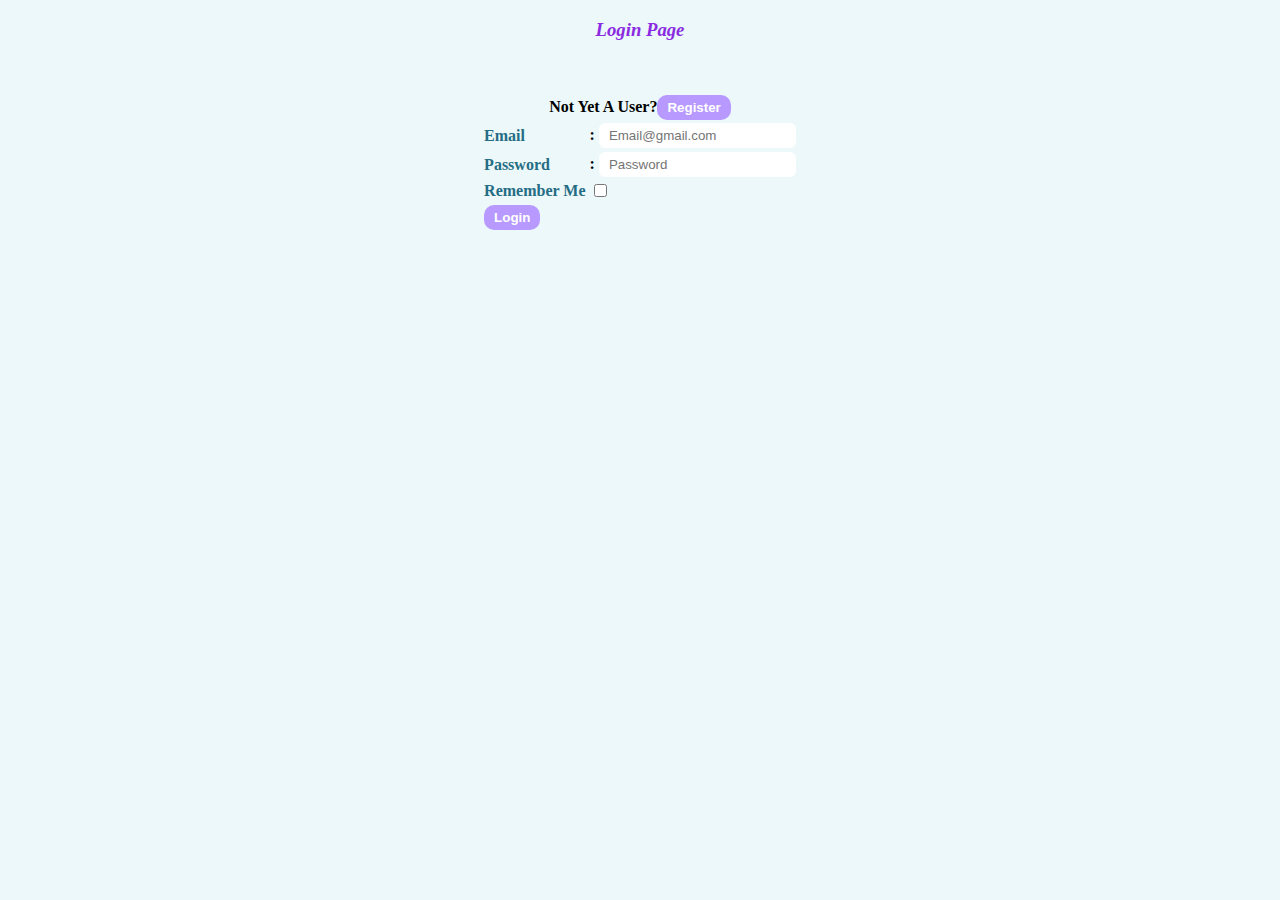
<file: index.html>
<!DOCTYPE html>
<html lang="en">
<head>
    <meta charset="UTF-8">
    <meta http-equiv="X-UA-Compatible" content="IE=edge">
    <meta name="viewport" content="width=device-width, initial-scale=1.0">
    <title>Login Page</title>
    <link rel="stylesheet" href="style.css">
    <link rel="icon" href="fotor_2023-6-8_8_41_47.png">
</head>
<body>
    <!DOCTYPE html>
<html>
<head>
  <title>Login Page</title>
</head>
<body>
  <center>
    <h3>Login Page</h3>
     <form>
        <table>
        <tr>
        <label><td class="detail">Email</td></label>
        <td>: <input type="email"  placeholder="Email@gmail.com"></td>
        <br><br>
        </tr>
        <tr><label><td class="detail">Password</td></label>
        <td>: <input type="Password"   placeholder="Password"></td>
        </tr>
        <tr><td class="detail">Remember Me</td><td><input type="checkbox"></td></tr>
        <tr>
        <td><input type="submit" name="Login" value="Login" class="button"></td>
        Not Yet A User?<a href="Register.html" target="_blank"><button class="button" >Register</button></a>
        </tr>
      </table>
    </form>
  </center>
</body>
</html>

</body>
</html>
</file>
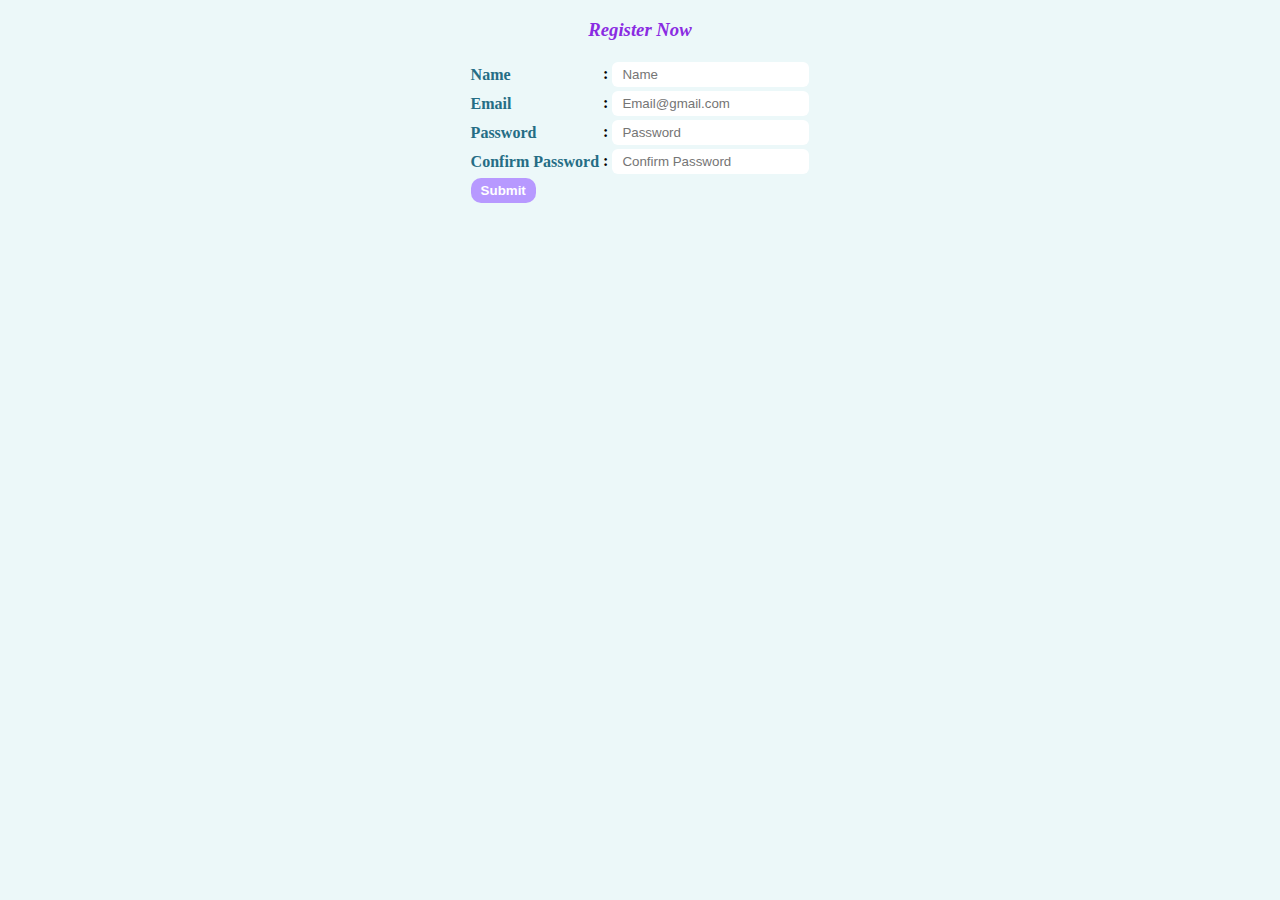
<file: Register.html>
<!DOCTYPE html>
<html lang="en">
<head>
    <meta charset="UTF-8">
    <meta http-equiv="X-UA-Compatible" content="IE=edge">
    <meta name="viewport" content="width=device-width, initial-scale=1.0">
    <title>Register</title>
    <link rel="stylesheet" href="style.css">
    <link rel="icon" href="fotor_2023-6-8_8_41_47.png">
</head>
<body>
    <center>
        <h3>Register Now</h3>
        <form>
            <table>
            <tr>
                <td class="detail">Name</td>
                <td>: <input type="text" required placeholder="Name"></td>
            </tr>
            
            <tr>
                <td class="detail">Email</td>
                <td>: <input type="email" required placeholder="Email@gmail.com"></td>
            </tr>
            <tr>
                <td class="detail">Password</td>
                <td>: <input type="password" required minlength="8" placeholder="Password"></td>
            </tr>
            <tr>
                <td class="detail">Confirm Password</td>
                <td>: <input type="password" required minlength="8" placeholder="Confirm Password"></td>
            </tr>
            <tr>
                <td><input type="submit" class="button"></td>
            </tr>
            </table>
        </form>
    </center>
</body>
</html>
</file>
<file: style.css>
body{
    background-color:#ECF8F9;
    font-weight: 600;
}
.detail{
    color: #256D85;
}
.button{
    color: white;
    background-color: #B799FF;
    border: 0;
    border-radius: 10px;
    padding: 5px 10px;
    font-family: Verdana, Geneva, Tahoma, sans-serif;
    font-weight: 600;
}
h3{
    color: blueviolet;
    font-style: italic;
    font-weight: 600;
}
input{
    padding: 5px 10px;
    border-radius: 6px;
    border: 0;
}
</file>
